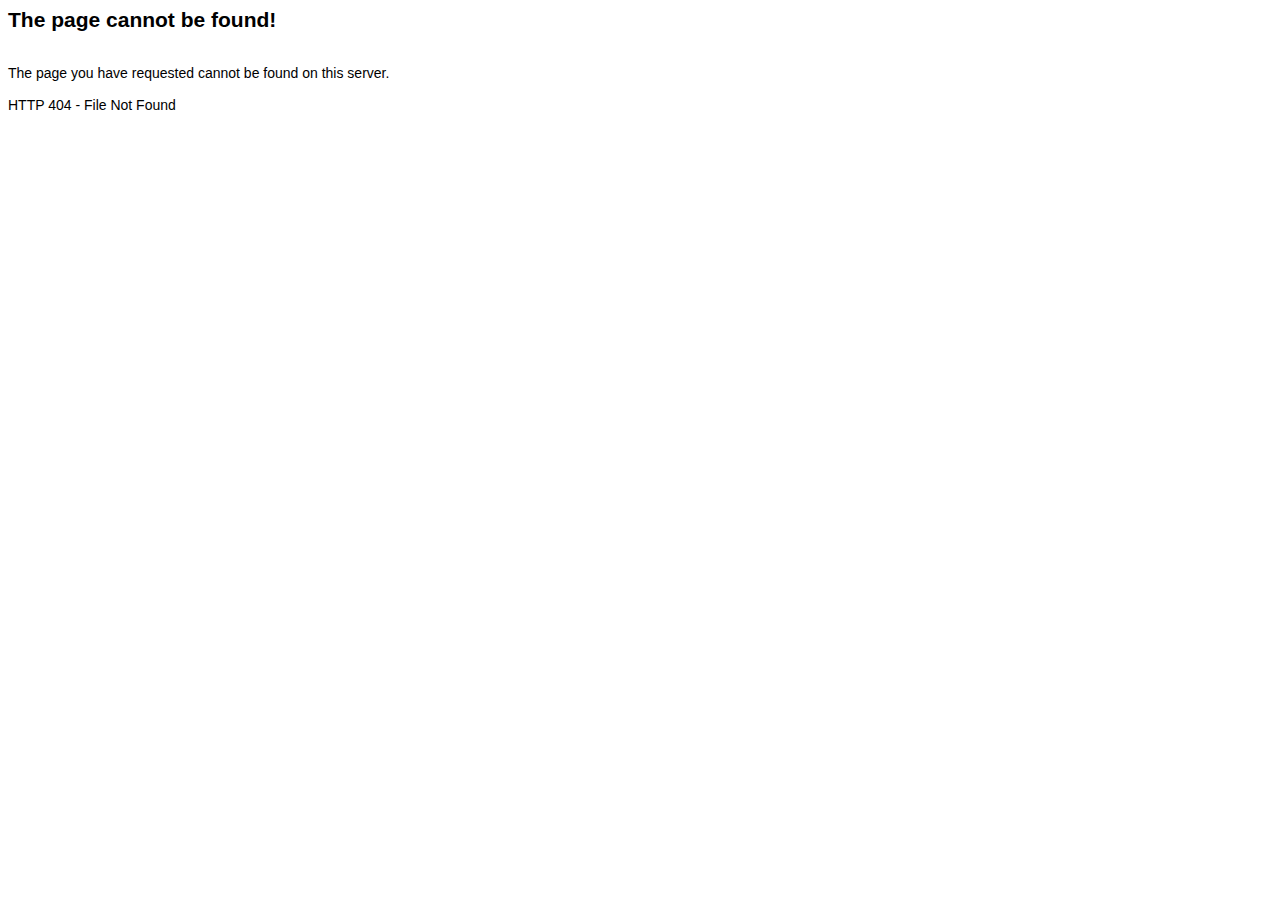
<file: error404.html>
<html>
<head>
<title>HTTP 404 - File Not Found</title>
<meta http-equiv="Content-Type" content="text/html; charset=iso-8859-1">
</head>

<body bgcolor="#FFFFFF" text="#000000" style="font-family: Arial; font-size: 14px">
<h2>The page cannot be found!</h2><br>
The page you have requested cannot be found on this server.<br>
<br>
HTTP 404 - File Not Found
</body>
</html>
</file>
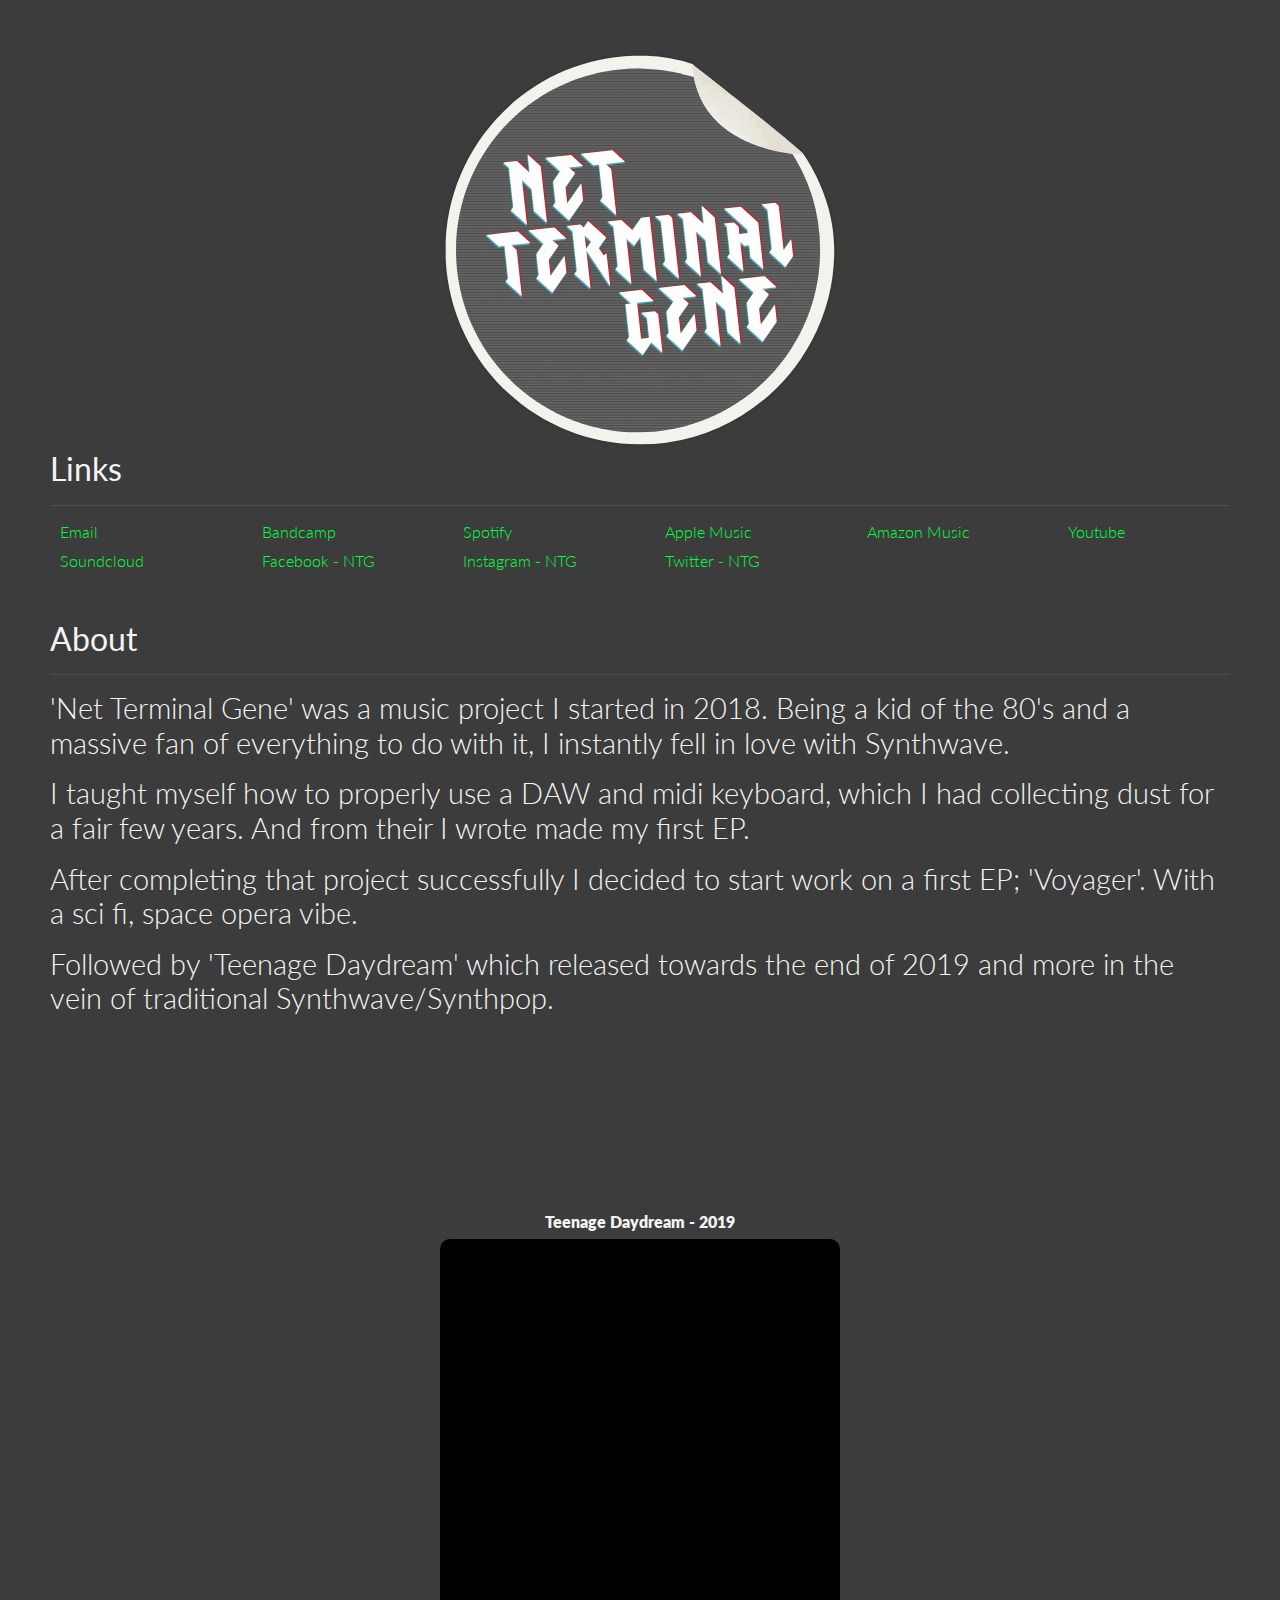
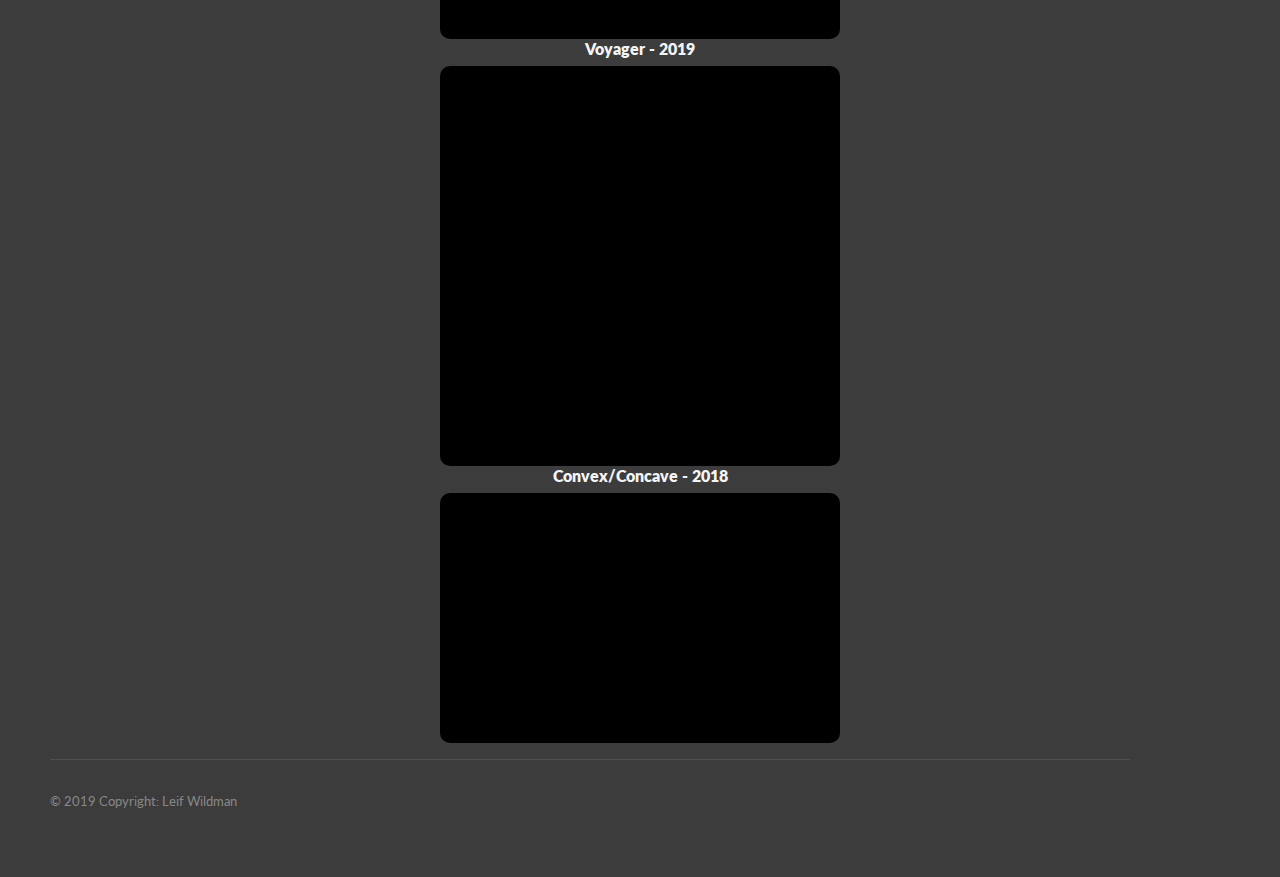
<file: netterminalgene.html>
<html lang="en"><head>
  <meta charset="utf-8">

  <title>Net Terminal Gene hub</title>
  <meta name="description" content="Net Terminal Gene link hub.">
  <meta name="author" content="Leif Wildman">
  <link href="https://fonts.googleapis.com/css?family=Lato:300,400,700&amp;display=swap" rel="stylesheet">

  <!-- Required meta tags -->
     <meta name="viewport" content="width=device-width, initial-scale=1, shrink-to-fit=no">
     <!-- Bootstrap CSS -->
     <link rel="stylesheet" href="https://stackpath.bootstrapcdn.com/bootstrap/4.3.1/css/bootstrap.min.css" integrity="sha384-ggOyR0iXCbMQv3Xipma34MD+dH/1fQ784/j6cY/iJTQUOhcWr7x9JvoRxT2MZw1T" crossorigin="anonymous">
<link rel="stylesheet" href="css/ntg.css">
</head>

<body id="top">
  <div id="ntgLogo" style="text-align: center;">
  <img src="img/ntg.svg" class="img-responsive" alt="Net Terminal Gene" style="max-width:400px;">
  </div>
<div class="clearfix"></div>
  
<div id="contact" class="section-container">
  <h2>Links</h2>
  <hr>
  <div class="row">
  <div class="col-sm-6 col-md-4 col-lg-3 col-xl-2" style="margin-bottom:10px;">
    <a href="mailto:netterminalgene@outlook.com"><i class="far fa-envelope" aria-hidden="true"></i><h4 class="contact-text">Email</h4></a>
  </div>
  <div class="col-sm-6 col-md-4 col-lg-3 col-xl-2" style="margin-bottom:10px;">
    <a href="https://netterminalgene.bandcamp.co.uk"><i class="fab fa-bandcamp" aria-hidden="true"></i><h4 class="contact-text">Bandcamp</h4></a>
  </div>
  <div class="col-sm-6 col-md-4 col-lg-3 col-xl-2" style="margin-bottom:10px;">
    <a href="https://open.spotify.com/artist/4Xv1LGXTBHonprwIIxRuVV"><i class="fab fa-spotify" aria-hidden="true"></i><h4 class="contact-text">Spotify</h4></a>
  </div>
  <div class="col-sm-6 col-md-4 col-lg-3 col-xl-2" style="margin-bottom:10px;">
    <a href="https://music.apple.com/gb/artist/net-terminal-gene/1457619874"><i class="fab fa-apple" aria-hidden="true"></i><h4 class="contact-text">Apple Music</h4></a>
  </div>
  <div class="col-sm-6 col-md-4 col-lg-3 col-xl-2" style="margin-bottom:10px;">
    <a href="https://www.amazon.co.uk/s?k=Net+Terminal+Gene&amp;i=digital-music&amp;bbn=77197031&amp;rh=p_n_format_browse-bin%3A78186031&amp;dc&amp;qid=1576596035&amp;rnid=78184031&amp;search-type=ss&amp;ref=sr_nr_p_n_format_browse-bin_1"><i class="fab fa-amazon" aria-hidden="true"></i><h4 class="contact-text">Amazon Music</h4></a>
  </div>
  <div class="col-sm-6 col-md-4 col-lg-3 col-xl-2" style="margin-bottom:10px;">
    <a href="https://www.youtube.com/channel/UCZLSy_wtBynHaNuvaSTYBfA"><i class="fab fa-youtube" aria-hidden="true"></i><h4 class="contact-text">Youtube</h4></a>
  </div>
  <div class="col-sm-6 col-md-4 col-lg-3 col-xl-2" style="margin-bottom:10px;">
    <a href="https://soundcloud.com/netterminalgene"><i class="fab fa-soundcloud" aria-hidden="true"></i><h4 class="contact-text">Soundcloud</h4></a>
  </div>
  <div class="col-sm-6 col-md-4 col-lg-3 col-xl-2" style="margin-bottom:10px;">
    <a href="https://facebook.com/thenetterminalgene"><i class="fab fa-facebook" aria-hidden="true"></i><h4 class="contact-text">Facebook - NTG</h4></a>
  </div>
  <div class="col-sm-6 col-md-4 col-lg-3 col-xl-2" style="margin-bottom:10px;">
    <a href="https://instagram.com/thenetterminalgene"><i class="fab fa-instagram" aria-hidden="true"></i><h4 class="contact-text">Instagram - NTG</h4></a>
  </div>
  <div class="col-sm-6 col-md-4 col-lg-3 col-xl-2" style="margin-bottom:10px;">
    <a href="https://twitter.com/nettermnlgene"><i class="fab fa-twitter" aria-hidden="true"></i><h4 class="contact-text">Twitter - NTG</h4></a>
  </div>

  </div>
</div>

  <h2>About</h2>
  <hr>
  <p>'Net Terminal Gene' was a music project I started in 2018. Being a kid of the 80's and a massive fan of everything to do with it, I instantly fell in love with Synthwave.</p><p>I taught myself how to properly use a DAW and midi keyboard, which I had collecting dust for a fair few years. And from their I wrote made my first EP.</p><p>After completing that project successfully I decided to start work on a first EP; 'Voyager'. With a sci fi, space opera vibe.</p><p>Followed by 'Teenage Daydream' which released towards the end of 2019 and more in the vein of traditional Synthwave/Synthpop.</p>
  <div class="player-container">
    <div class="col-sm-12">
    <iframe class="spotify-follow" src="https://open.spotify.com/follow/1/?uri=spotify:artist:4Xv1LGXTBHonprwIIxRuVV&amp;size=detail&amp;theme=dark" width="201" height="56" scrolling="no" frameborder="0" style="border:none; overflow:hidden;" allowtransparency="true"></iframe>
  </div>
  <div class="col-sm-12">
    <h3>Teenage Daydream - 2019</h3>
  <iframe class="player-box" src="https://open.spotify.com/embed/album/6NBWl4JuqGxAo40h6eyJX6" height="400px" frameborder="0" allowtransparency="true" allow="encrypted-media"></iframe>
  </div>
  <div class="col-sm-12">
    <h3>Voyager - 2019</h3>
  <iframe class="player-box" src="https://open.spotify.com/embed/album/25bEk96ZIj3Y9eSuhzJhfU" height="400px" frameborder="0" allowtransparency="true" allow="encrypted-media"></iframe>
  </div>
  <div class="col-sm-12">
      <h3>Convex/Concave - 2018</h3>
  <iframe class="player-box" src="https://open.spotify.com/embed/album/3f7GzoPx0tbsN52J8sFTlu" height="250px" frameborder="0" allowtransparency="true" allow="encrypted-media"></iframe>
  </div>
</div>
 


<footer>
  <hr>
<!-- Copyright -->
<div class="py-3">
  © 2019 Copyright: Leif Wildman
</div>
<!-- Copyright -->

</footer>
<script src="https://code.jquery.com/jquery-3.4.1.js" integrity="sha256-WpOohJOqMqqyKL9FccASB9O0KwACQJpFTUBLTYOVvVU=" crossorigin="anonymous"></script>
  <script src="https://cdnjs.cloudflare.com/ajax/libs/popper.js/1.14.7/umd/popper.min.js" integrity="sha384-UO2eT0CpHqdSJQ6hJty5KVphtPhzWj9WO1clHTMGa3JDZwrnQq4sF86dIHNDz0W1" crossorigin="anonymous"></script>
  <script src="https://stackpath.bootstrapcdn.com/bootstrap/4.3.1/js/bootstrap.min.js" integrity="sha384-JjSmVgyd0p3pXB1rRibZUAYoIIy6OrQ6VrjIEaFf/nJGzIxFDsf4x0xIM+B07jRM" crossorigin="anonymous"></script>
  <script src="/js/smoothscroll.js"></script>
  <script src="/js/behanceapi.js"></script>


</body></html>
</file>
<file: css/ntg.css>
<style>
html {
  scroll-behavior: smooth;
}
body{
  font-family: 'Lato', sans-serif;
  font-size:1.1rem;
  color:#f4f4f4;
  background-color:#3c3c3c;
}
hr{
  border-top: 1px solid rgba(255,255,255,.1);
}
h1{
  font-size:2.2rem;
  line-height:0.9;
  font-weight:300;
}
h2{
  margin-bottom:1rem;
  font-weight:400;
}
h3{
  font-weight:800;
  font-size:1rem;
}
h4{
  font-weight:300;
  font-size:1rem;
}
p{
  font-weight:300;
  font-size:1.8rem;
  line-height:1.2;
}
a{
  color:#00ff3a;
}
a:hover{
  color:#28a745;
}
#logo-container{
  float:left;
  margin-bottom:100px;
}
#logo{
  float:left;
  width:60px;
}
.logo-name{
  float:right;
  margin-left:25px;
}
nav{
  position:fixed;
}
nav ul {
  list-style-type: none;
  margin:0px;
  padding: 0;
  text-align:right;
}

nav li a {
  display: block;
  width: 60px;
  margin-bottom:10px;
}
footer{
  margin-right:100px;
  font-size:0.8rem;
  color:#888888;
}
#main-body{
  padding-right:100px;
}
.section-container{
  margin-bottom:40px;
}
.player-container{
  text-align:center;
  margin-top:80px;
}
.player-box{
  background-color:#000000;
  border-radius:10px;
  padding:5px;
}
.spotify-follow{
  margin-bottom:60px;
}
.contact-text{
  display:inline;
  margin-left:10px;
}
@media(max-width:767px){
  body{
    margin:30px;
  }
  nav{
    top:30px;
    right:30px;
  }
  .player-box{
    width:100%;
  }
}
@media(min-width:768px){
  body{
    margin:50px;
  }
  nav{
    top:50px;
    right:50px;
  }
  .player-box{
    width:400px;
  }
}
</style>
</file>
